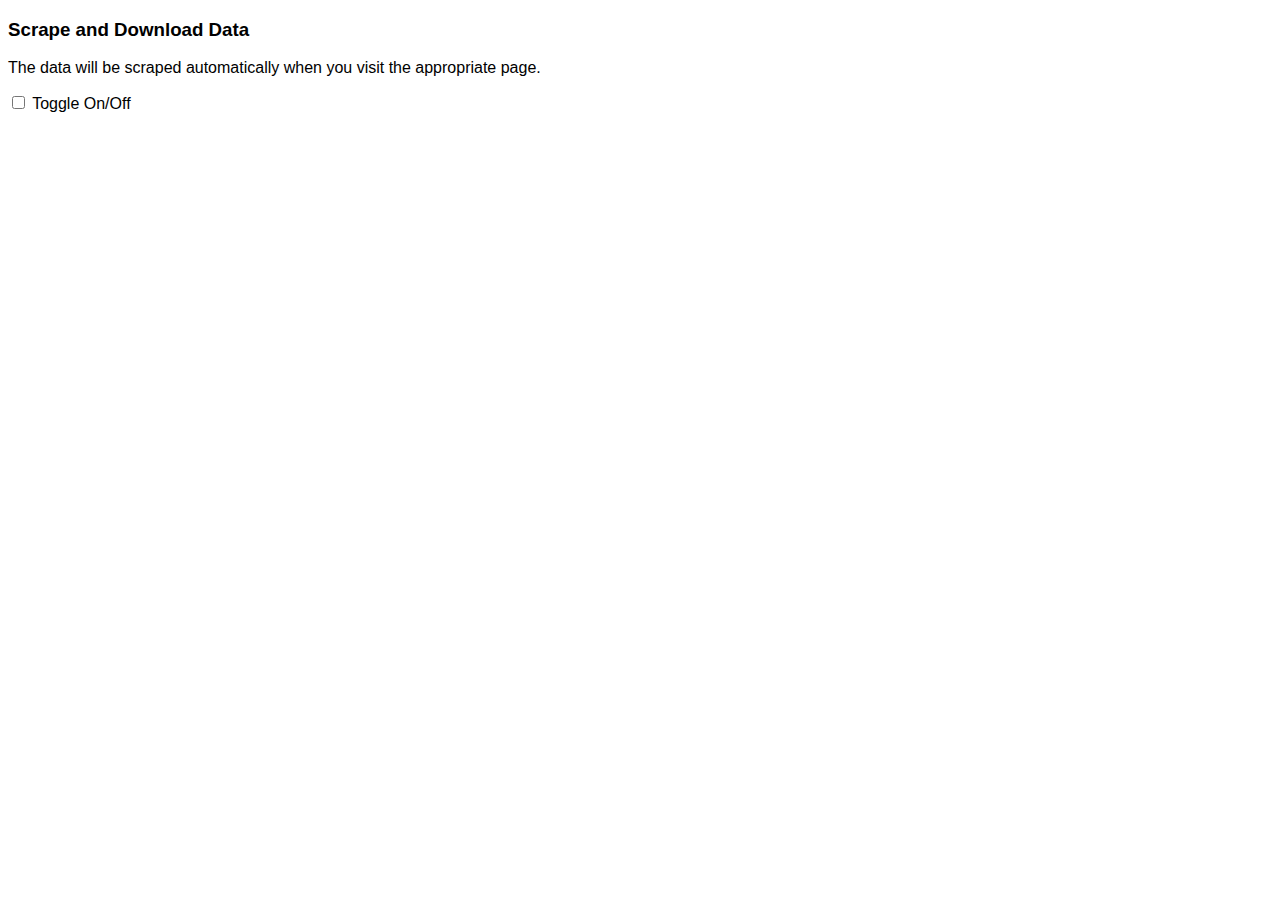
<file: CCBrowserExtension/popup.html>
<!DOCTYPE html>
<html>
<head>
    <link rel="stylesheet" href="style.css">
    <title>Canvas Connect Extension</title>
</head>
<body>
    <h3>Scrape and Download Data</h3>
    <p>The data will be scraped automatically when you visit the appropriate page.</p>
    <label>
        <input type="checkbox" id="toggleSwitch"> Toggle On/Off
    </label>
    <script src="popup.js"></script> <!-- Reference to popup.js -->
</body>
</html>
</file>
<file: CCBrowserExtension/style.css>
body {
    font-family: Arial, sans-serif;
  }
  button {
    padding: 10px;
    background-color: #4CAF50;
    color: white;
    border: none;
    cursor: pointer;
  }
  button:hover {
    background-color: #45a049;
  }
</file>
